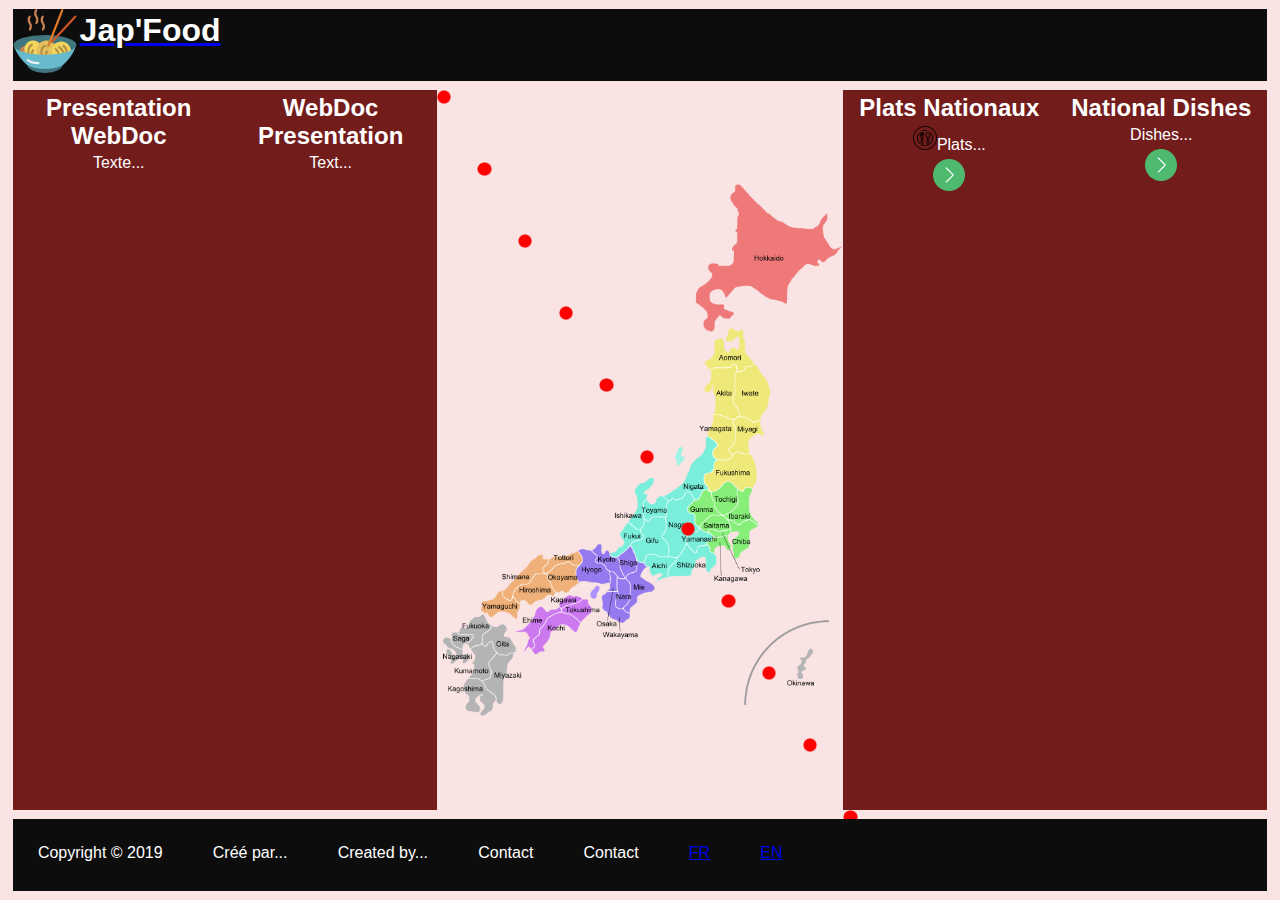
<file: index.html>
<!DOCTYPE html>
<html>

	<head>
        <meta name="viewport" content="text/html" charset="utf-8"/>
        
	    <link rel="stylesheet" type="text/css" href="style/style.css" media="screen"/>
        <script type="text/javascript" src="script/script.js"></script>
        <script>initiateP1()</script>
        
        <title>Jap'Food</title>
	</head>

	<body>

			<header>
                    <a href="index.html"><img id="siteicon" src="style/img/icon.png" alt="site's icon"></a>
                    <a href="index.html"><h1 id="titleP">Jap'Food</h1></a>
			</header>

			<div class="flex-container">
                <div class="intro" id="p1d1FR">
                    <h2>Presentation WebDoc</h2>
                    <p>Texte...</p>
                </div>

                <div class="intro" id="p1d1EN">
                    <h2>WebDoc Presentation</h2>
                    <p>Text...</p>
                </div>

                <!--<div class="intro" id="p1d1DE">
                    <h2>WebDoc Presentation</h2>
                    <p>Text...</p>
                </div>-->

                <div id="p1d2">
                    <img class="dot" id="dot_os" src="style/img/dot.png" onclick="showDishes(this)" alt="city of Osaka"/>
                    <img class="dot" id="dot_hi" src="style/img/dot.png" onclick="showDishes(this)" alt="city of Hiroshima"/>
                    <img class="dot" id="dot_ko" src="style/img/dot.png" onclick="showDishes(this)" alt="city of Kobr"/>
                    <img class="dot" id="dot_ai" src="style/img/dot.png" onclick="showDishes(this)" alt="city of Aichi"/>
                    <img class="dot" id="dot_tm" src="style/img/dot.png" onclick="showDishes(this)" alt="city of Tokyo Metropolis"/>
                    <img class="dot" id="dot_to" src="style/img/dot.png" onclick="showDishes(this)" alt="city of Tochigi"/>
                    <img class="dot" id="dot_sh" src="style/img/dot.png" onclick="showDishes(this)" alt="city of Shizuoka"/>
                    <img class="dot" id="dot_ho" src="style/img/dot.png" onclick="showDishes(this)" alt="city of Hokkaido"/>
                    <img class="dot" id="dot_na" src="style/img/dot.png" onclick="showDishes(this)" alt="city of Nagasaki"/>
                    <img class="dot" id="dot_ky" src="style/img/dot.png" onclick="showDishes(this)" alt="city of Kyoto"/>
                    <img class="dot" id="dot_ka" src="style/img/dot.png" onclick="showDishes(this)" alt="city of Kagawa"/>
                </div>

                <div class="list" id="p1d3os">
                    <h2>Osaka</h2>
                    <p>Dishes...</p>
                    <a href="#" onclick="javascript:hideDishes(this)"><img id="cross" src="style/img/cross.png" alt="close the list tab"></a>
                    <a href="osaka.html"><img id="more" src="style/img/more.png" alt="get more info on the dishes"></a>
                </div>
        
                <div class="list" id="p1d3hi">
                    <h2>Hiroshima</h2>
                    <p>Dishes...</p>
                    <a href="#" onclick="javascript:hideDishes(this)"><img id="cross" src="style/img/cross.png" alt="close the list tab"></a>
                    <a href="hiroshima.html"><img id="more" src="style/img/more.png" alt="get more info on the dishes"></a>
                </div>
        
                <div class="list" id="p1d3ko">
                    <h2>Kobe</h2>
                    <p>Dishes...</p>
                    <a href="#" onclick="javascript:hideDishes(this)"><img id="cross" src="style/img/cross.png" alt="close the list tab"></a>
                    <a href="kobe.html"><img id="more" src="style/img/more.png" alt="get more info on the dishes"></a>
                </div>
        
                <div class="list" id="p1d3ai">
                    <h2>Aichi</h2>
                    <p>Dishes...</p>
                    <a href="#" onclick="javascript:hideDishes(this)"><img id="cross" src="style/img/cross.png" alt="close the list tab"></a>
                    <a href="aichi.html"><img id="more" src="style/img/more.png" alt="get more info on the dishes"></a>
                </div>
        
                <div class="list" id="p1d3tm">
                    <h2>Tokyo Metropolis</h2>
                    <p>Dishes...</p>
                    <a href="#" onclick="javascript:hideDishes(this)"><img id="cross" src="style/img/cross.png" alt="close the list tab"></a>
                    <a href="tokyo_met.html"><img id="more" src="style/img/more.png" alt="get more info on the dishes"></a>
                </div>
        
                <div class="list" id="p1d3to">
                    <h2>Tochigi</h2>
                    <p>Dishes...</p>
                    <a href="#" onclick="javascript:hideDishes(this)"><img id="cross" src="style/img/cross.png" alt="close the list tab"></a>
                    <a href="tochigi.html"><img id="more" src="style/img/more.png" alt="get more info on the dishes"></a>
                </div>
        
                <div class="list" id="p1d3sh">
                    <h2>Shizuoka</h2>
                    <p>Dishes...</p>
                    <a href="#" onclick="javascript:hideDishes(this)"><img id="cross" src="style/img/cross.png" alt="close the list tab"></a>
                    <a href="shizuoka.html"><img id="icon" src="style/img/more.png" alt="get more info on the dishes"></a>
                </div>
        
                <div class="list" id="p1d3ho">
                    <h2>Hokkaido</h2>
                    <p>Dishes...</p>
                    <a href="#" onclick="javascript:hideDishes(this)"><img id="cross" src="style/img/cross.png" alt="close the list tab"></a>
                    <a href="hokkaido.html"><img id="more" src="style/img/more.png" alt="get more info on the dishes"></a>
                </div>
        
                <div class="list" id="p1d3na">
                    <h2>Nagasaki</h2>
                    <p>Dishes...</p>
                    <a href="#" onclick="javascript:hideDishes(this)"><img id="cross" src="style/img/cross.png" alt="close the list tab"></a>
                    <a href="nagasaki.html"><img id="more" src="style/img/more.png" alt="get more info on the dishes"></a>
                </div>
        
                <div class="list" id="p1d3ky">
                    <h2>Kyoto</h2>
                    <p>Dishes...</p>
                    <a href="#" onclick="javascript:hideDishes(this)"><img id="cross" src="style/img/cross.png" alt="close the list tab"></a>
                    <a href="kyoto.html"><img id="more" src="style/img/more.png" alt="get more info on the dishes"></a>
                </div>
        
                <div class="list" id="p1d3ka">
                    <h2>Kagawa</h2>
                    <p>Dishes...</p>
                    <a href="#" onclick="javascript:hideDishes(this)"><img id="cross" src="style/img/cross.png" alt="close the list tab"></a>
                    <a href="kagawa.html"><img id="more" src="style/img/more.png" alt="get more info on the dishes"></a>
                </div>
        
                <div class="list" id="p1d3natFR">
                    <h2>Plats Nationaux</h2>
                    <p><img id="dish" class="dishes" src="style/img/dish.png" alt="small floating dish icon">Plats...</p>
                    <a href="nat.html"><img id="more" src="style/img/more.png" alt="get more info on the dishes"></a>
                </div>
        
                <div class="list" id="p1d3natEN">
                    <h2>National Dishes</h2>
                    <p>Dishes...</p>
                    <a href="nat.html"><img id="more" src="style/img/more.png" alt="get more info on the dishes"></a>
                </div>
        
                <!--<div class="list" id="p1d3natDE">
                    <h2>National Gerichte</h2>
                    <p>Gerichte...</p>
                    <a href="nat.html"><img id="more" src="style/img/more.png" alt="get more info on the dishes"></a>
                </div>-->
            </div> 

			<footer>
                <p>Copyright &copy; 2019</p>
                <p id="creFR">Créé par...</p>
                <p id="creEN">Created by...</p>
                <!--<p id="creDE">Erstellt von...</p>-->
                <p id="conFR">Contact</p>
                <p id="conEN">Contact</p>
                <!--<p id="conDE">Kontakt</p>-->
                <p id="transFR"><a class="translation" href="#" onclick="translate1('FR')" alt="translate to French">FR</a></p>
                <p id="transEN"><a class="translation" href="#" onclick="translate1('EN')" alt="translate to English">EN</a></p>
                <!--<p id="transDE"><a class="translation" href="#" onclick="translate1('DE')" alt="translate to German">DE</a></p>-->
			</footer>
        
	</body>

</html>
</file>
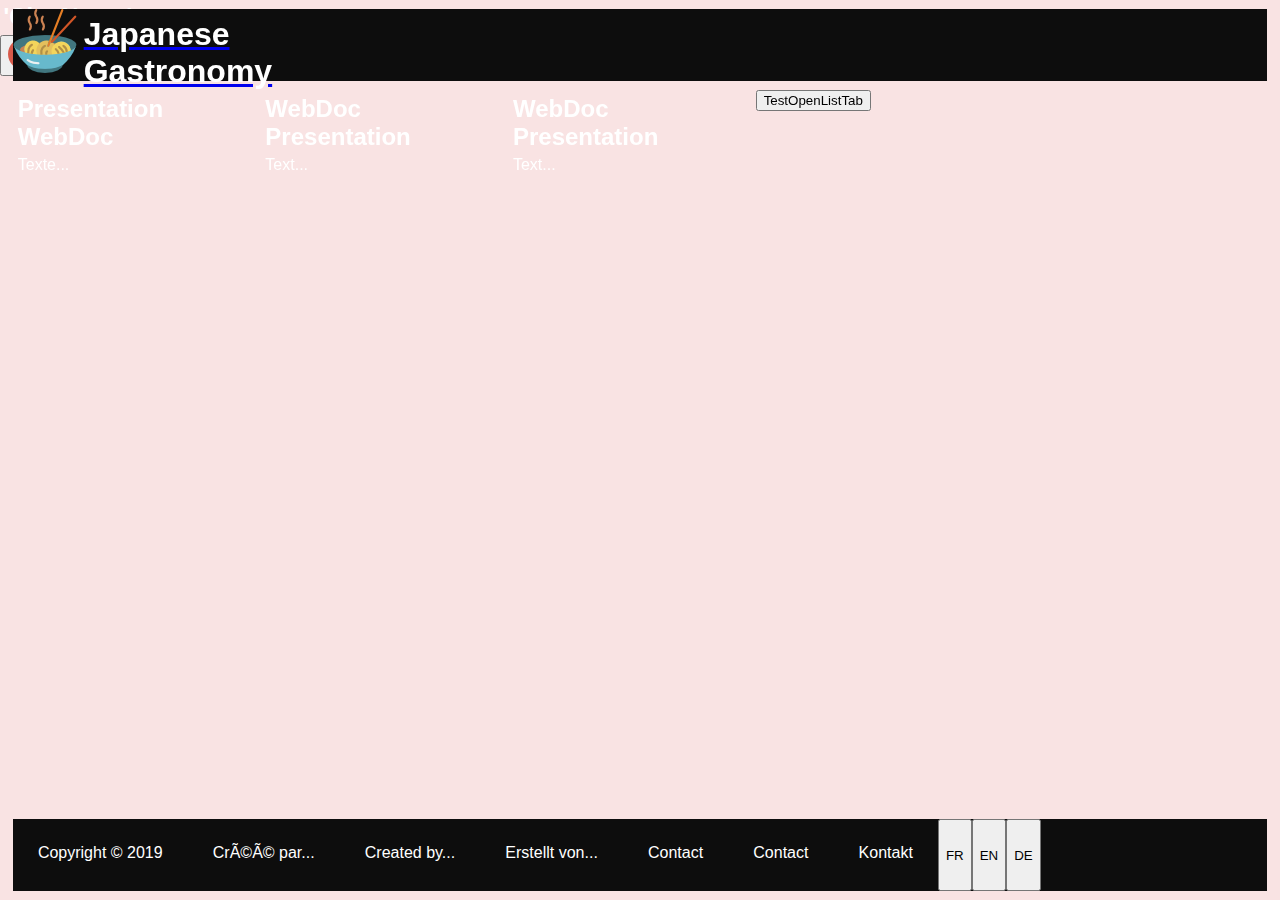
<file: aichi.html>
<!DOCTYPE html>
<html>

	<head>
        <meta name="viewport" content="text/html; charset=utf-8">
        
	    <link rel="stylesheet" type="text/css" href="style/style.css" media="screen"/>
        <script type="text/javascript" src="script/script.js"></script>
        
        <title>Japanese Gastronomy</title>
	</head>

	<body>

			<header>
                    <a href="index.html"><img id="icon" src="style/img/icon.png" alt="site's icon"></a>
                    <a href="index.html"><h1 id="titleP">Japanese Gastronomy</h1></a>
			</header>

			<div class="flex-container">
                <div id="div11FR">
                    <h2>Presentation WebDoc</h2>
                    <p>Texte...</p>
                </div>

                <div id="div11EN">
                    <h2>WebDoc Presentation</h2>
                    <p>Text...</p>
                </div>

                <div id="div11DE">
                    <h2>WebDoc Presentation</h2>
                    <p>Text...</p>
                </div>

                <div id="div12">
                    <button id="testTabOpen" onclick="showDishes()">TestOpenListTab</button>
                </div>
            </div> 
            
            <div id="div13">
                <h2>'City Name'</h2>
                <button onclick="hideDishes()"><img id="icon" src="style/img/cross.png" alt="cross to close the list tab"></button>
                <a href="info.html">SecondPageTest</a>
            </div>

			<footer>
                <p>Copyright &copy; 2019</p>
                <p id="creFR">Créé par...</p>
                <p id="creEN">Created by...</p>
                <p id="creDE">Erstellt von...</p>
                <p id="conFR">Contact</p>
                <p id="conEN">Contact</p>
                <p id="conDE">Kontakt</p>
                <button onclick="showFR1()">FR</button>
                <button onclick="showEN1()">EN</button>
                <button onclick="showDE1()">DE</button>
			</footer>
        
	</body>

</html>
</file>
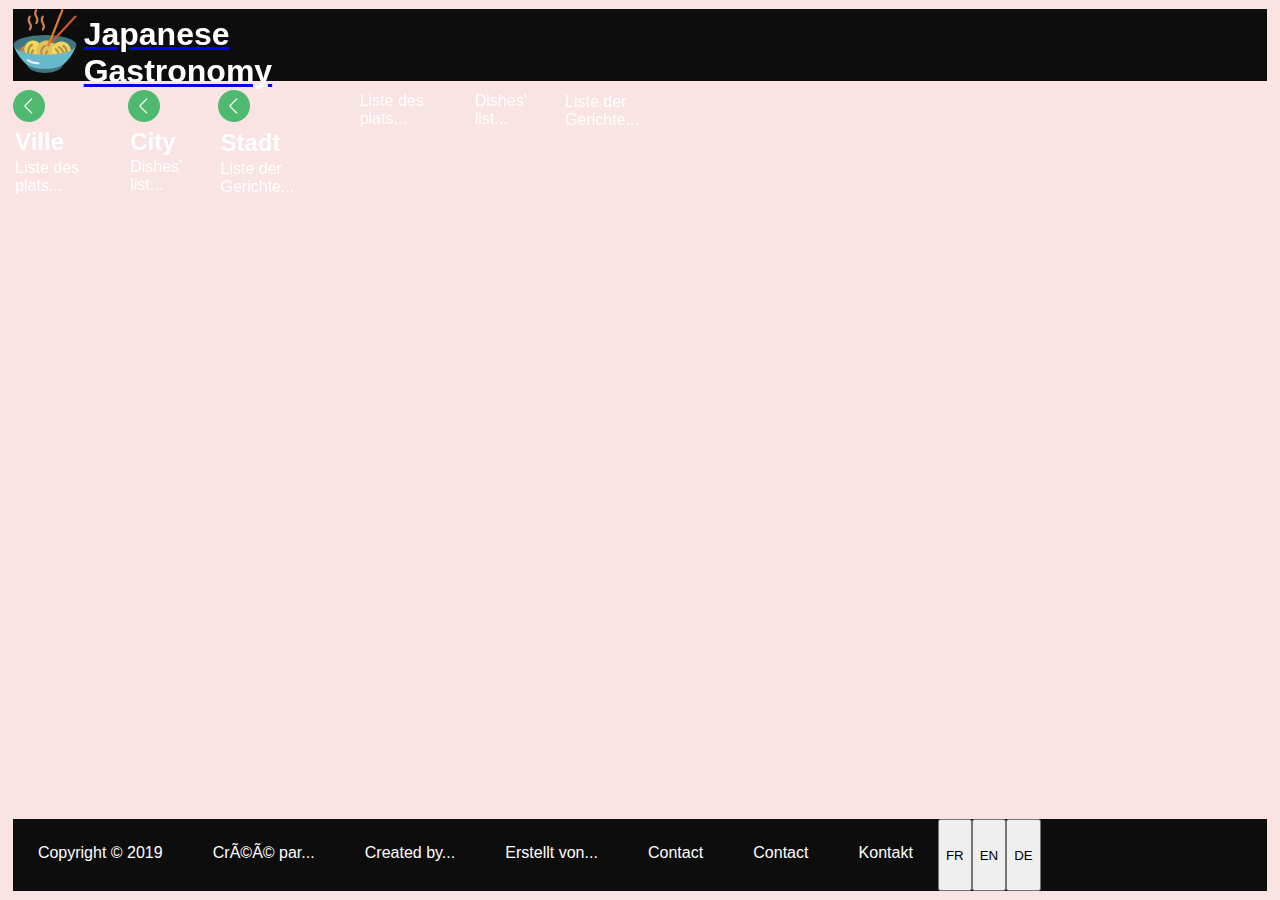
<file: kyoto.html>
<!DOCTYPE html>
<html>

	<head>
        <meta name="viewport" content="text/html; charset=utf-8">
        
	    <link rel="stylesheet" type="text/css" href="style/style.css" media="screen"/>
        <script type="text/javascript" src="script/script.js"></script>
        
        <title>Japanese Gastronomy</title>
	</head>

	<body>

			<header>
                    <a href="index.html"><img id="icon" src="style/img/icon.png" alt="site's icon"></a>
                    <a href="index.html"><h1 id="titleP">Japanese Gastronomy</h1></a>
			</header>

			<div class="flex-container">
                <div id="p2d1FR">
                    <a href="index.html"><img id="icon" src="style/img/back.png" alt="arrow to go back to the map"></a>
                    <h2>Ville</h2>
                    <p>Liste des plats...</p>
                </div>
        
                <div id="p2d1EN">
                    <a href="index.html"><img id="icon" src="style/img/back.png" alt="arrow to go back to the map"></a>
                    <h2>City</h2>
                    <p>Dishes' list...</p>
                </div>
        
                <div id="p2d1DE">
                    <a href="index.html"><img id="icon" src="style/img/back.png" alt="arrow to go back to the map"></a>
                    <h2>Stadt</h2>
                    <p>Liste der Gerichte...</p>
                </div>
        
                <div id="p2d2FR">
                    <p>Liste des plats...</p>
                </div>
        
                <div id="p2d2EN">
                    <p>Dishes' list...</p>
                </div>
        
                <div id="p2d2DE">
                    <p>Liste der Gerichte...</p>
                </div>
            </div>

			<footer>
                <p>Copyright &copy; 2019</p>
                <p id="creFR">Créé par...</p>
                <p id="creEN">Created by...</p>
                <p id="creDE">Erstellt von...</p>
                <p id="conFR">Contact</p>
                <p id="conEN">Contact</p>
                <p id="conDE">Kontakt</p>
                <button onclick="showFR1()">FR</button>
                <button onclick="showEN1()">EN</button>
                <button onclick="showDE1()">DE</button>
			</footer>
        
	</body>

</html>
</file>
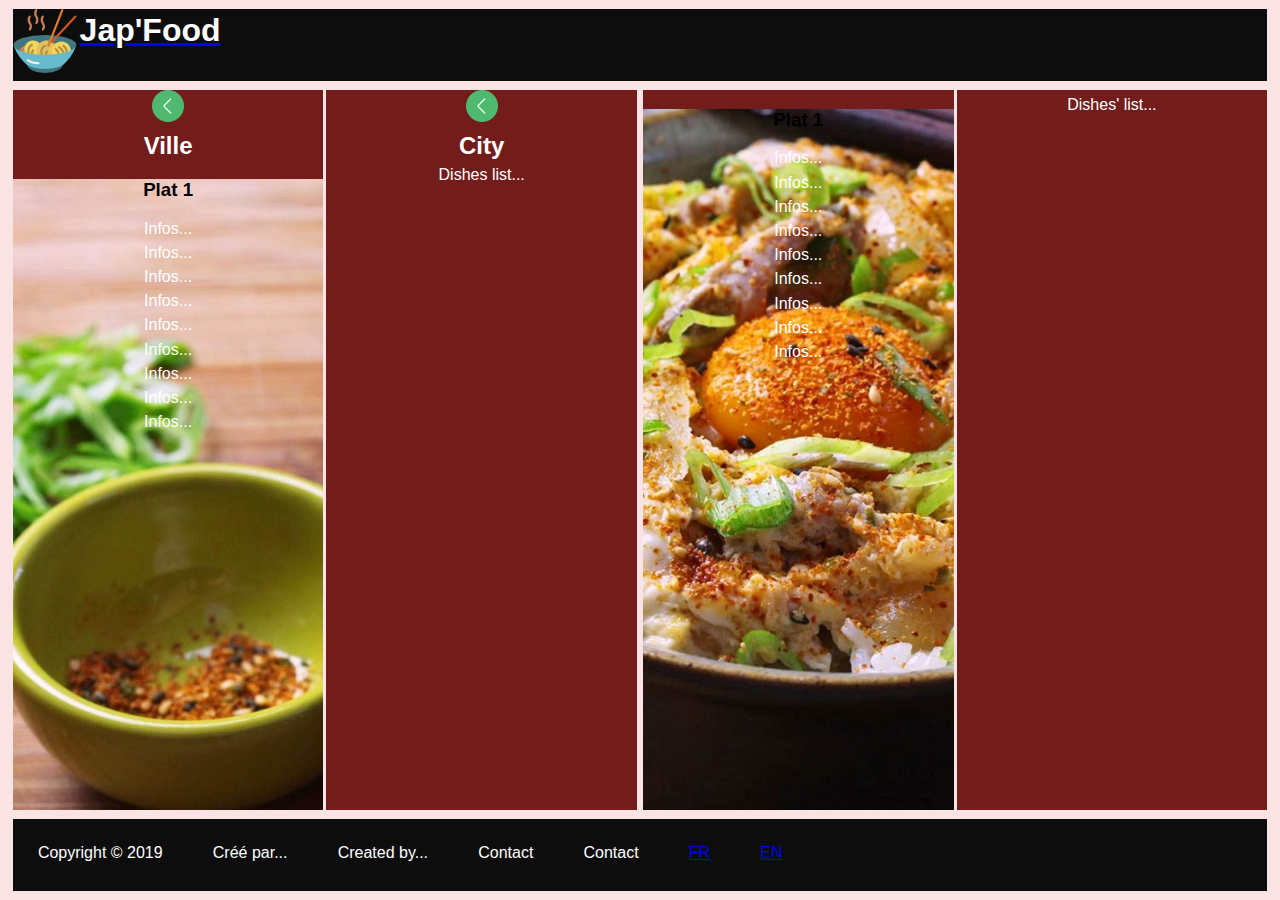
<file: nat.html>
<!DOCTYPE html>
<html>

	<head>
            <meta name="viewport" content="text/html" charset="utf-8"/>
        
	    <link rel="stylesheet" type="text/css" href="style/style.css" media="screen"/>
        <script type="text/javascript" src="script/script.js"></script>
        <script>initiateP2()</script>
        
        <title>Jap'Food</title>
	</head>

	<body>

			<header>
                    <a href="index.html"><img id="icon" src="style/img/icon.png" alt="site's icon"></a>
                    <a href="index.html"><h1 id="titleP">Jap'Food</h1></a>
			</header>

			<div class="flex-container">
                <div class="column1" id="p2d1FR">
                    <a href="index.html"><img id="icon" src="style/img/back.png" alt="arrow to go back to the map"></a>
                    <h2>Ville</h2>
                    <div class="parallax1">
                        <h3>Plat 1</h3>
                        <p>Infos...</p>
                        <p>Infos...</p>
                        <p>Infos...</p>
                        <p>Infos...</p>
                        <p>Infos...</p>
                        <p>Infos...</p>
                        <p>Infos...</p>
                        <p>Infos...</p>
                        <p>Infos...</p>
                    </div>
                    <div class="parallax2">
                        <h3>Plat 2</h3>
                        <p>Infos...</p>
                        <p>Infos...</p>
                        <p>Infos...</p>
                        <p>Infos...</p>
                        <p>Infos...</p>
                        <p>Infos...</p>
                        <p>Infos...</p>
                        <p>Infos...</p>
                        <p>Infos...</p>
                    </div>
                    <div class="parallax1">
                        <h3>Plat 3</h3>
                        <p>Infos...</p>
                        <p>Infos...</p>
                        <p>Infos...</p>
                        <p>Infos...</p>
                        <p>Infos...</p>
                        <p>Infos...</p>
                        <p>Infos...</p>
                        <p>Infos...</p>
                        <p>Infos...</p>
                    </div>
                    <div class="parallax2">
                        <h3>Plat 4</h3>
                        <p>Infos...</p>
                        <p>Infos...</p>
                        <p>Infos...</p>
                        <p>Infos...</p>
                        <p>Infos...</p>
                        <p>Infos...</p>
                        <p>Infos...</p>
                        <p>Infos...</p>
                        <p>Infos...</p>
                    </div>
                </div>
        
                <div class="column1" id="p2d1EN">
                    <a href="index.html"><img id="icon" src="style/img/back.png" alt="arrow to go back to the map"></a>
                    <h2>City</h2>
                    <p>Dishes list...</p>
                </div>
        
                <!--<div class="column1" id="p2d1DE">
                    <a href="index.html"><img id="icon" src="style/img/back.png" alt="arrow to go back to the map"></a>
                    <h2>Stadt</h2>
                    <p>Liste der Gerichte...</p>
                </div>-->
        
                <div class="column2" id="p2d2FR">
                    <div class="parallax1">
                        <h3>Plat 1</h3>
                        <p>Infos...</p>
                        <p>Infos...</p>
                        <p>Infos...</p>
                        <p>Infos...</p>
                        <p>Infos...</p>
                        <p>Infos...</p>
                        <p>Infos...</p>
                        <p>Infos...</p>
                        <p>Infos...</p>
                    </div>
                    <div class="parallax2">
                        <h3>Plat 2</h3>
                        <p>Infos...</p>
                        <p>Infos...</p>
                        <p>Infos...</p>
                        <p>Infos...</p>
                        <p>Infos...</p>
                        <p>Infos...</p>
                        <p>Infos...</p>
                        <p>Infos...</p>
                        <p>Infos...</p>
                    </div>
                    <div class="parallax1">
                        <h3>Plat 3</h3>
                        <p>Infos...</p>
                        <p>Infos...</p>
                        <p>Infos...</p>
                        <p>Infos...</p>
                        <p>Infos...</p>
                        <p>Infos...</p>
                        <p>Infos...</p>
                        <p>Infos...</p>
                        <p>Infos...</p>
                    </div>
                    <div class="parallax2">
                        <h3>Plat 4</h3>
                        <p>Infos...</p>
                        <p>Infos...</p>
                        <p>Infos...</p>
                        <p>Infos...</p>
                        <p>Infos...</p>
                        <p>Infos...</p>
                        <p>Infos...</p>
                        <p>Infos...</p>
                        <p>Infos...</p>
                    </div>
                </div>
        
                <div class="column2" id="p2d2EN">
                    <p>Dishes' list...</p>
                </div>
        
                <!--<div class="column2" id="p2d2DE">
                    <p>Liste der Gerichte...</p>
                </div>-->
            </div>

			<footer>
                <p>Copyright &copy; 2019</p>
                <p id="creFR">Créé par...</p>
                <p id="creEN">Created by...</p>
                <!--<p id="creDE">Erstellt von...</p>-->
                <p id="conFR">Contact</p>
                <p id="conEN">Contact</p>
                <!--<p id="conDE">Kontakt</p>-->
                <p id="transFR"><a class="translation" href="#" onclick="translate2('FR')" alt="translate to French">FR</a></p>
                <p id="transEN"><a class="translation" href="#" onclick="translate2('EN')" alt="translate to English">EN</a></p>
                <!--<p id="transDE"><a class="translation" href="#" onclick="translate1('DE')" alt="translate to German">DE</a></p>-->
			</footer>
        
	</body>

</html>
</file>
<file: style/style.css>
/*general*/
body, html{
	height: 100%;
}
body{
	position: absolute;
	font-size: 100%;
	margin: 0px;
	background-color: #F9E3E3;
	font-family: Arial;
}
h2{
	margin: 2%;
	color: white;
}
h1{
	margin: 2%;
	color: white;
}
p{
	margin: 2%;
	color: white;
}
link{
	color: white;
}
:visited{
	color: white;
}

header{
	background-color: #0D0D0D;
	position: fixed;
	top: 1%;
	left: 1%;
	width: 98%;
	height: 8%;
	display: flex;
}
footer{
	background-color: #0D0D0D;
	position: fixed;
	bottom: 1%;
	left: 1%;
	width: 98%;
	height: 8%;
	text-align: center;
	display: flex;
}

/*flex*/
.flex-container{
	display: flex;
	position: fixed;
	flex-direction: row;
	top: 10%;
	left: 1%;
	height: 80%;
	width: 98%;
}

/*first page*/
/*intro*/
.intro{
	position: relative;
	background-color: #731C1C;
	text-align: center;
	order: 1;
	flex-grow: 1;
	flex-basis: 25%;
	height: 100%;
}

/*map*/
#p1d2{
	position: relative;
	background-image: url("img/jap.png");
	background-size: contain;
	background-position: center;
	background-repeat: no-repeat;
	text-align: center;
	order: 2;
	flex-grow: 2;
	flex-basis: 48%;
	height: 100%;
}
.dot{
	block-size: 2%;
	position: absolute;
}
#dot_os{
	left: 0%;
	top: 0%;
}
#dot_hi{
	left: 10%;
	top: 10%;
}
#dot_ko{
	left: 20%;
	top: 20%;
}
#dot_ai{
	left: 30%;
	top: 30%;
}
#dot_tm{
	left: 40%;
	top: 40%;
}
#dot_to{
	left: 50%;
	top: 50%;
}
#dot_sh{
	left: 60%;
	top: 60%;
}
#dot_ho{
	left: 70%;
	top: 70%;
}
#dot_na{
	left: 80%;
	top: 80%;
}
#dot_ky{
	left: 90%;
	top: 90%;
}
#dot_ka{
	left: 100%;
	top: 100%;
}

/*lists*/
.list{
	position: relative;
	background-color: #731C1C;
	text-align: center;
	order: 3;
	flex-grow: 1;
	flex-basis: 25%;
	height: 100%;
}
.dots{
	float: right;
}

/*initiate with nat list*/
#p1d3os{
	display: none;
}
#p1d3hi{
	display: none;
}
#p1d3ko{
	display: none;
}
#p1d3ai{
	display: none;
}
#p1d3tm{
	display: none;
}
#p1d3to{
	display: none;
}
#p1d3sh{
	display: none;
}
#p1d3ho{
	display: none;
}
#p1d3na{
	display: none;
}
#p1d3ky{
	display: none;
}
#p1d3ka{
	display: none;
}

/*second page*/
.column1{
	overflow-y: scroll;
	scrollbar-width: none;
	-ms-overflow-style: none;
	position: relative;
	background-color: #731C1C;
	text-align: center;
	order: 1;
	flex-grow: 1;
	flex-basis: 49%;
	height: 100%;
	border-right-width: 2%;
	border-right-color: #F9E3E3;
	border-right-style: solid;
}
.column2{
	overflow-y: scroll;
	scrollbar-width: none;
	-ms-overflow-style: none;
	position: relative;
	background-color: #731C1C;
	text-align: center;
	order: 1;
	flex-grow: 1;
	flex-basis: 49%;
	height: 100%;
	border-left-width: 2%;
	border-left-color: #F9E3E3;
	border-left-style: solid;
}
.column1::-webkit-scrollbar{
	width: 0 !important
}
.column2::-webkit-scrollbar{
	width: 0 !important
}

/*parallax*/
.parallax1{
	background-image: url("img/dish1.jpg");
	height: 100%;
	background-attachment: fixed;
	background-position: center;
	background-repeat: no-repeat;
	background-size: cover;
}
.parallax2{
	background-image: url("img/dish2.jpg");
	height: 100%;
	background-attachment: fixed;
	background-position: center;
	background-repeat: no-repeat;
	background-size: cover;
}
</file>
